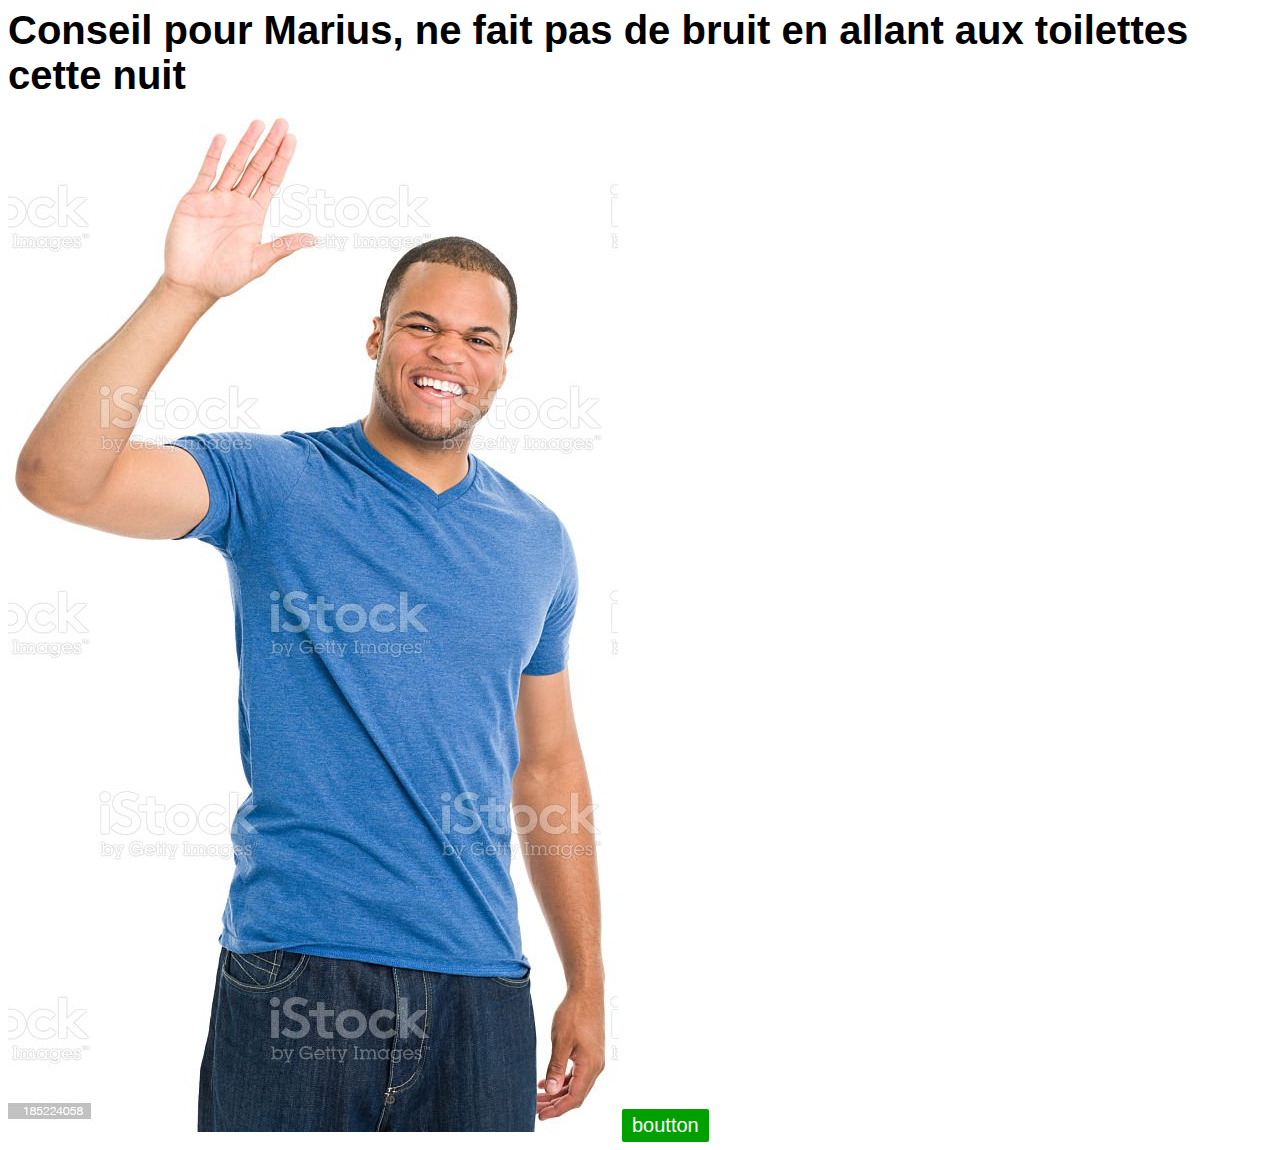
<file: index.html>
<!DOCTYPE html>
<html>
  <head>
    <title>
      GitHub test
    </title>

    <link rel="stylesheet" href="github-test.css">
  </head>
  <body>
    <main>
      <p class="hello-world">
        Conseil pour Marius, ne fait pas de bruit en allant aux toilettes cette nuit
      </p>
      <img src="coucou.jpg">
      <button class="button">
        boutton
      </button>
    </main>
  </body>
</html>
</file>
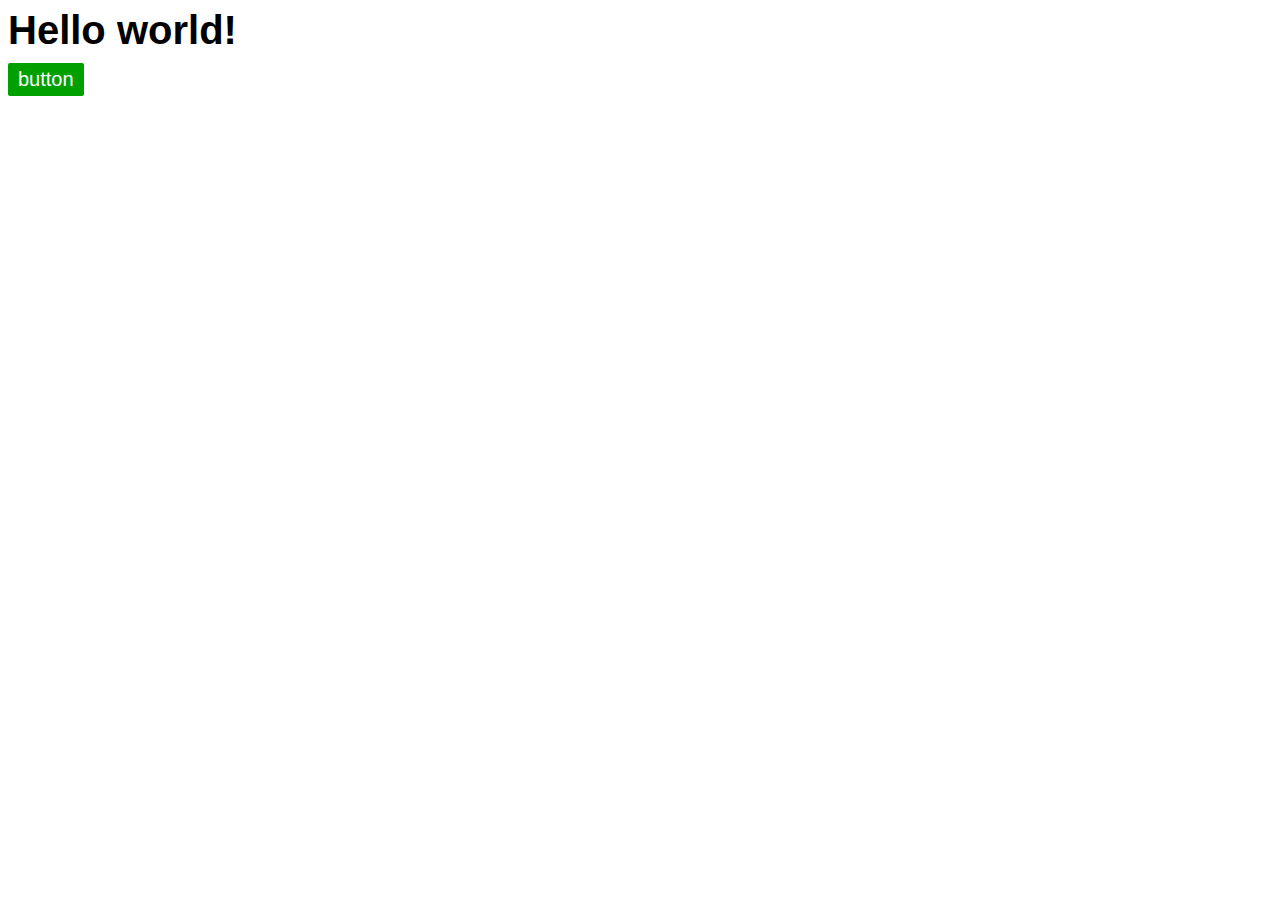
<file: github-test.html>
<!DOCTYPE html>
<html>
  <head>
    <title>
      GitHub test
    </title>

    <link rel="stylesheet" href="github-test.css">
  </head>
  <body>
    <main>
      <p class="hello-world">
        Hello world!
      </p>
      <button class="button">
        button
      </button>
    </main>
  </body>
</html>
</file>
<file: github-test.css>
p {
  margin: 0px 0px;
}

.hello-world {
  font-family: Arial, Helvetica, sans-serif;
  font-size: 40px;
  font-weight: 700;
  margin-bottom: 10px;
}

.button{
  color: white;
  font-size: 20px;
  background-color: rgb(1, 160, 1);
  border: none;
  border-radius: 2px;
  padding: 5px 10px 5px 10px;
  cursor: pointer;
  transition: opacity 0.15s;
}

.button:hover {
  opacity: 0.8;
}

.button:active {
  opacity: 0.6;
}
</file>
